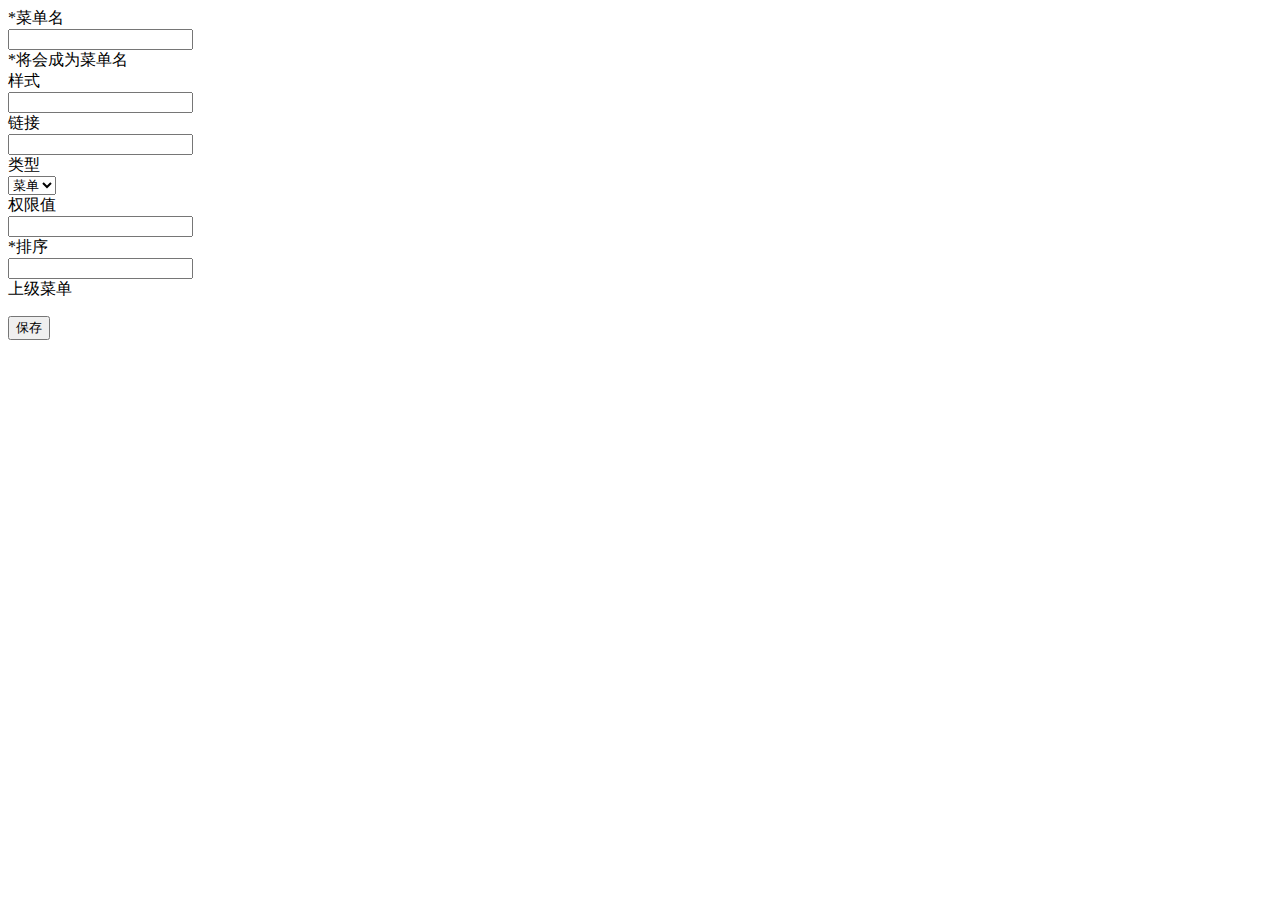
<file: src/main/resources/templates/permission/permission-add.html>
<!DOCTYPE html>
<html class="x-admin-sm" xmlns:th="http://www.thymeleaf.org">
  
  <head>
    <meta charset="UTF-8">
    <title>新增权限信息</title>
    <header th:replace="header::html"></header>
      <link rel="stylesheet" th:href="@{/ztree/zTreeStyle/zTreeStyle.css}" />
      <link rel="stylesheet" th:href="@{/ztree/demo.css}" />
  </head>
  
  <body>
    <div class="x-body">

        <form class="layui-form">
            <input type="text" id="id" th:value="${sysPermission.id}" name="id" style="display:none;" autocomplete="off" class="layui-input">
          <div class="layui-form-item">
              <label for="L_name" class="layui-form-label">
                  <span class="x-red">*</span>菜单名
              </label>
              <div class="layui-input-inline">
                  <input type="text" id="L_name" th:value="${sysPermission.name}" name="name" required="" lay-verify="name" autocomplete="off" class="layui-input">
              </div>
              <div class="layui-form-mid layui-word-aux">
                  <span class="x-red">*</span>将会成为菜单名
              </div>
          </div>
            <div class="layui-form-item">
                <label for="L_description" class="layui-form-label">
                    <span class="x-red"></span>样式
                </label>
                <div class="layui-input-inline">
                    <input type="text" id="L_css" th:value="${sysPermission.css}" name="css" required="" lay-verify="css" autocomplete="off" class="layui-input">
                </div>
                <div class="layui-form-mid layui-word-aux">
                </div>
            </div>
            <div class="layui-form-item">
                <label for="L_name" class="layui-form-label">
                    <span class="x-red"></span>链接
                </label>
                <div class="layui-input-inline">
                    <input type="text" id="L_href" th:value="${sysPermission.href}" name="href"  lay-verify="href" autocomplete="off" class="layui-input">
                </div>
                <div class="layui-form-mid layui-word-aux">
                    <span class="x-red"></span>
                </div>
            </div>
            <div class="layui-form-item">
                <label class="layui-form-label">类型</label>
                <div class="layui-input-inline">
                    <select id="selectType" name="type" lay-filter="type" th:value="${sysPermission.type}" >
                        <option value="1">菜单</option>
                        <option value="2">按钮</option>
                    </select>
                </div>
            </div>
            <div class="layui-form-item">
                <label for="L_name" class="layui-form-label">
                    <span class="x-red"></span>权限值
                </label>
                <div class="layui-input-inline">
                    <input type="text" id="L_permission" th:value="${sysPermission.permission}" name="permission"  lay-verify="permission" autocomplete="off" class="layui-input">
                </div>
                <div class="layui-form-mid layui-word-aux">
                    <span class="x-red"></span>
                </div>
            </div>
            <div class="layui-form-item">
                <label for="L_name" class="layui-form-label">
                    <span class="x-red">*</span>排序
                </label>
                <div class="layui-input-inline">
                    <input type="text" id="L_sort" th:value="${sysPermission.sort}" name="sort" required="" lay-verify="sort" autocomplete="off" class="layui-input">
                </div>
                <div class="layui-form-mid layui-word-aux">
                </div>
            </div>
            <div class="layui-form-item">
                <label class="col-md-2 control-label layui-form-label">上级菜单</label>
                <div class="col-md-10">
                    <input type="text" id="parentId" th:value="${sysPermission.parentId}" name="parentId"  lay-verify="parentId" style="display:none;" autocomplete="off" class="layui-input">
                    <ul id="treeDemo" class="ztree"></ul>
                </div>
            </div>
          <div class="layui-form-item">
              <button  class="layui-btn" lay-filter="add" lay-submit="">
                  保存
              </button>
          </div>
      </form>
    </div>
    <script>
      layui.use(['form','layer', 'laydate'], function(){
          $ = layui.jquery;
        var form = layui.form
        ,layer = layui.layer
        ,laydate = layui.laydate;

          //日期
          laydate.render({
              elem: '#L_birthday'
              ,format: 'yyyy-MM-dd' //可任意组合
          });
      
        //自定义验证规则
        form.verify({
          name: function(value){
            if(value.length < 2){
              return '菜单名至少2个字符';
            }
          },
          sort: function(value){
              if(value.length <= 0){
                  return '请填写整数排序值';
              }
          }
        });

        //监听提交
        form.on('submit(add)', function(data){
            console.log(data);
            var permissionIds = getCheckedMenuIds();
            if(data.field.sort.length <= 0) {
                layer.msg('请填写排序值');
            }else if(permissionIds.length <= 0){
                layer.msg('请选择对应的上级菜单');
            }else{
                data.field.parentId = permissionIds[0];
                var isUpdate = false;
                if(data.field.id && data.field.id.length > 0  ){
                    isUpdate = true;
                }
                $.ajax({
                    url:isUpdate?"/permission/edit":"/permission/add",
                    type:"POST",
                    contentType: "application/json; charset=utf-8",
                    data:JSON.stringify(data.field),
                    dataType:'json',
                    success:function(result){
                        layer.alert("保存成功", {icon: 6},function () {
                            //关闭当前frame
                            xadmin.close();
                            // 可以对父窗口进行刷新
                            xadmin.father_reload();
                        });
                    }
                });
            }
          return false;
        });
          initSelectType();
      });
      $.fn.zTree.init($("#treeDemo"), getSettting(true), onlyGetMenuTree());
      initRadioCheckTree();
  </script>
  </body>
</html>
</file>
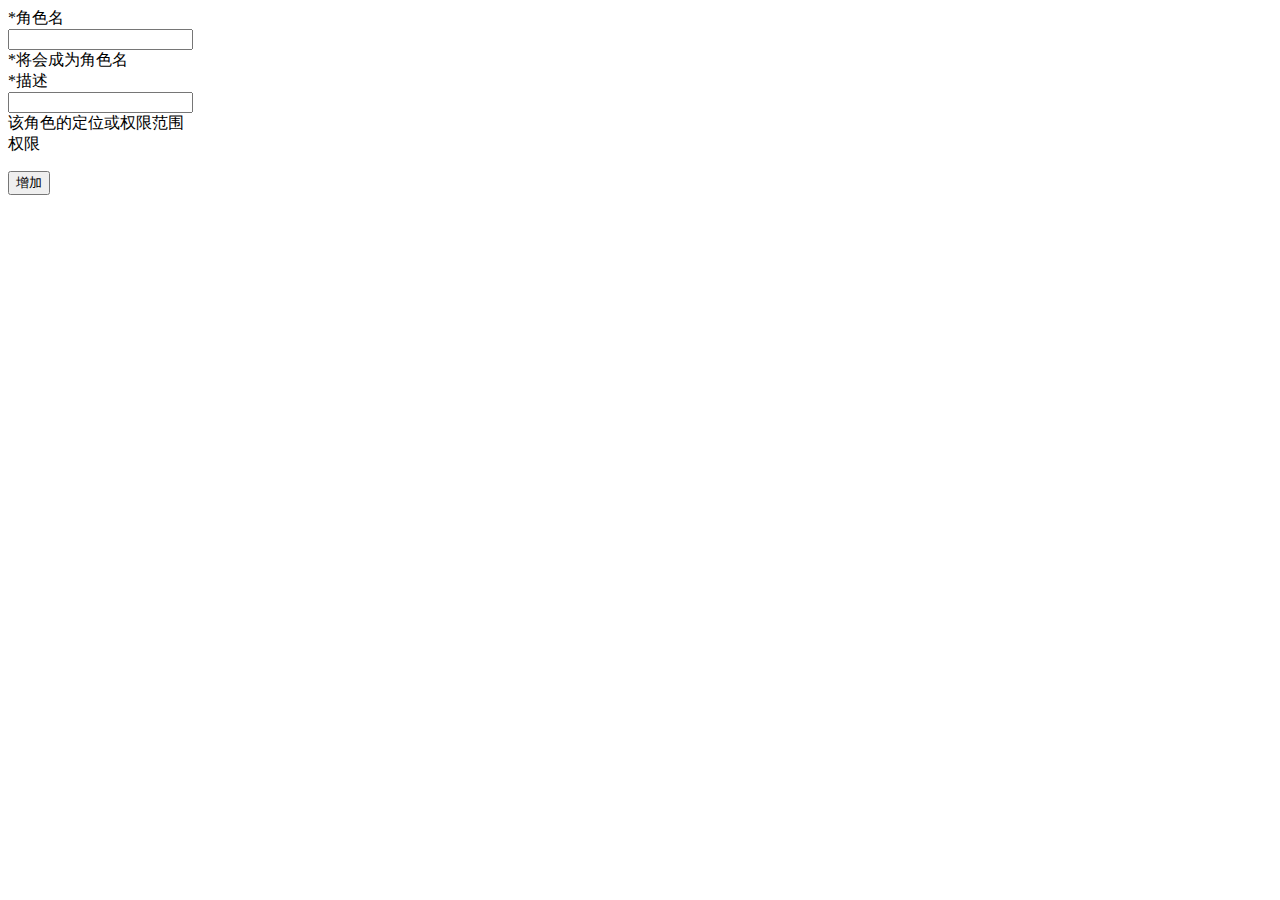
<file: src/main/resources/templates/role/role-add.html>
<!DOCTYPE html>
<html class="x-admin-sm" xmlns:th="http://www.thymeleaf.org">
  
  <head>
    <meta charset="UTF-8">
    <title>新增角色信息</title>
    <header th:replace="header::html"></header>
      <link rel="stylesheet" th:href="@{/ztree/zTreeStyle/zTreeStyle.css}" />
      <link rel="stylesheet" th:href="@{/ztree/demo.css}" />
  </head>
  
  <body>
    <div class="x-body">
        <form class="layui-form">

          <div class="layui-form-item">
              <label for="L_name" class="layui-form-label">
                  <span class="x-red">*</span>角色名
              </label>
              <div class="layui-input-inline">
                  <input type="text" id="L_name" th:value="${sysRole.name}" name="name" required="" lay-verify="name" autocomplete="off" class="layui-input">
              </div>
              <div class="layui-form-mid layui-word-aux">
                  <span class="x-red">*</span>将会成为角色名
              </div>
          </div>
            <div class="layui-form-item">
                <label for="L_description" class="layui-form-label">
                    <span class="x-red">*</span>描述
                </label>
                <div class="layui-input-inline">
                    <input type="text" id="L_description" th:value="${sysRole.description}" name="description" required="" lay-verify="description" autocomplete="off" class="layui-input">
                </div>
                <div class="layui-form-mid layui-word-aux">
                    该角色的定位或权限范围
                </div>
            </div>
            <div class="layui-form-item">
                <label class="col-md-2 control-label layui-form-label">权限</label>
                <div class="col-md-10">
                    <ul id="treeDemo" class="ztree"></ul>
                </div>
            </div>
          <div class="layui-form-item">
              <button  class="layui-btn" lay-filter="add" lay-submit="">
                  增加
              </button>
          </div>
      </form>
    </div>
    <script>
      layui.use(['form','layer', 'laydate'], function(){
          $ = layui.jquery;
        var form = layui.form
        ,layer = layui.layer
        ,laydate = layui.laydate;

          //日期
          laydate.render({
              elem: '#L_birthday'
              ,format: 'yyyy-MM-dd' //可任意组合
          });
      
        //自定义验证规则
        form.verify({
          name: function(value){
            if(value.length < 4){
              return '角色名至少4个字符';
            }
          }
        });

        //监听提交
        form.on('submit(add)', function(data){
            console.log(data);
            var permissionIds = getCheckedMenuIds();
            data.field.permissionIds = permissionIds;
            $.ajax({
                url:"/role/add",
                type:"POST",
                contentType: "application/json; charset=utf-8",
                data:JSON.stringify(data.field),
                dataType:'json',
                success:function(result){
                    layer.alert("添加成功", {icon: 6},function () {
                        //关闭当前frame
                        xadmin.close();
                        // 可以对父窗口进行刷新
                        xadmin.father_reload();
                    });
                }
            });
          return false;
        });
      });
      $.fn.zTree.init($("#treeDemo"), getSettting(), getMenuTree());

  </script>
  </body>
</html>
</file>
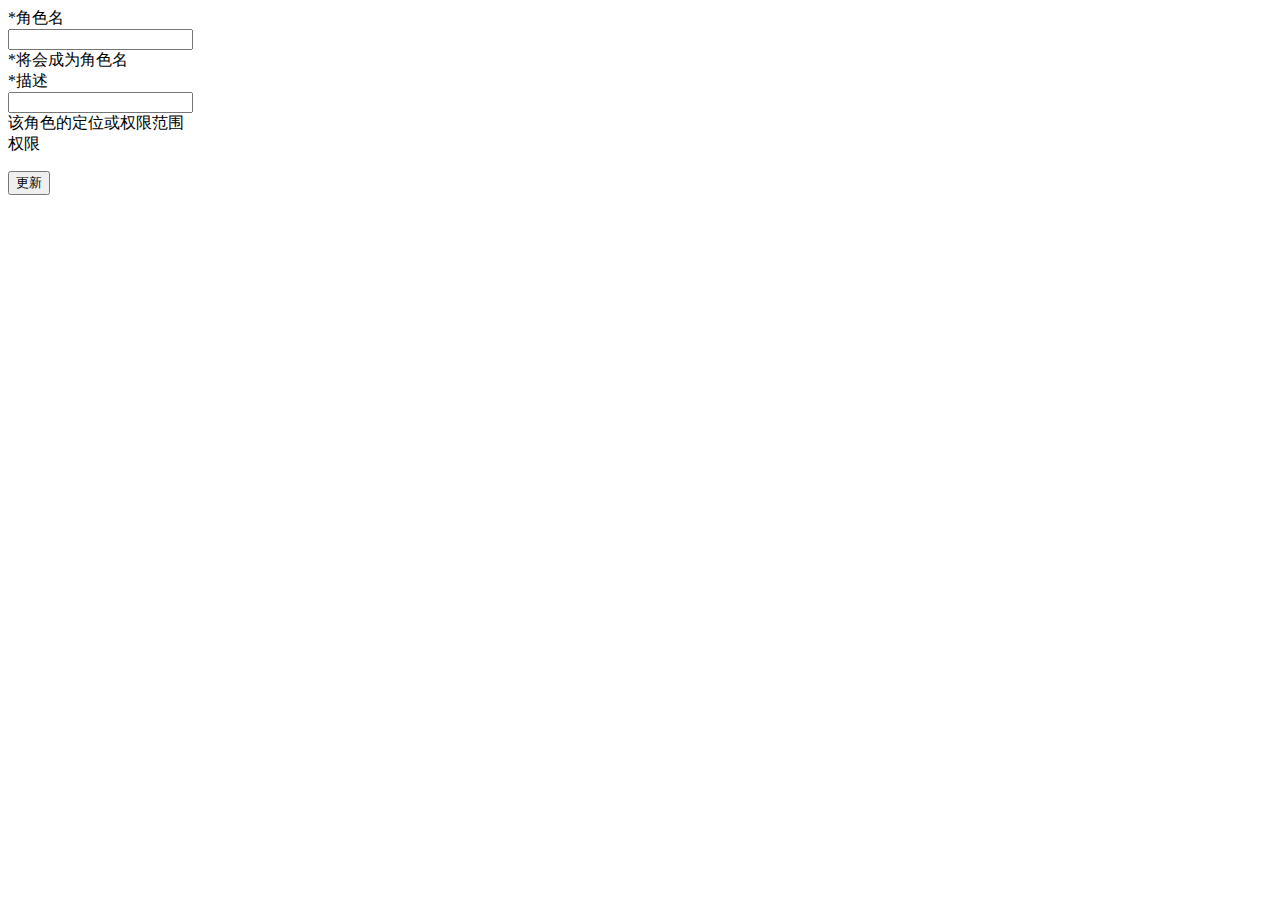
<file: src/main/resources/templates/role/role-edit.html>
<!DOCTYPE html>
<html class="x-admin-sm" xmlns:th="http://www.thymeleaf.org">
  
  <head>
    <meta charset="UTF-8">
    <title>修改角色信息</title>
    <header th:replace="header::html"></header>
      <link rel="stylesheet" th:href="@{/ztree/zTreeStyle/zTreeStyle.css}" />
      <link rel="stylesheet" th:href="@{/ztree/demo.css}" />
  </head>
  
  <body>
    <div class="x-body">
        <form class="layui-form">
            <input type="hidden" name="id" id="role_id" th:value="${sysRole.id}">
          <div class="layui-form-item">
              <label for="L_name" class="layui-form-label">
                  <span class="x-red">*</span>角色名
              </label>
              <div class="layui-input-inline">
                  <input type="text" id="L_name" th:value="${sysRole.name}" name="name" required="" lay-verify="name" autocomplete="off" class="layui-input">
              </div>
              <div class="layui-form-mid layui-word-aux">
                  <span class="x-red">*</span>将会成为角色名
              </div>
          </div>
            <div class="layui-form-item">
                <label for="L_description" class="layui-form-label">
                    <span class="x-red">*</span>描述
                </label>
                <div class="layui-input-inline">
                    <input type="text" id="L_description" th:value="${sysRole.description}" name="description" required="" lay-verify="description" autocomplete="off" class="layui-input">
                </div>
                <div class="layui-form-mid layui-word-aux">
                    该角色的定位或权限范围
                </div>
            </div>
            <div class="layui-form-item">
                <label class="col-md-2 control-label layui-form-label">权限</label>
                <div class="col-md-10">
                    <ul id="treeDemo" class="ztree"></ul>
                </div>
            </div>
          <div class="layui-form-item">
              <button  class="layui-btn" lay-filter="update" lay-submit="">
                  更新
              </button>
          </div>
      </form>
    </div>
    <script>
      layui.use(['form','layer', 'laydate'], function(){
          $ = layui.jquery;
        var form = layui.form
        ,layer = layui.layer
        ,laydate = layui.laydate;

          //日期
          laydate.render({
              elem: '#L_birthday'
              ,format: 'yyyy-MM-dd' //可任意组合
          });
      
        //自定义验证规则
        form.verify({
          name: function(value){
            if(value.length < 4){
              return '角色名至少4个字符';
            }
          }
        });

        //监听提交
        form.on('submit(update)', function(data){
            console.log(data);
            var permissionIds = getCheckedMenuIds();
            data.field.permissionIds = permissionIds;
            $.ajax({
                url:"/role/edit",
                type:"POST",
                contentType: "application/json; charset=utf-8",
                data:JSON.stringify(data.field),
                dataType:'json',
                success:function(result){
                    layer.alert("更新成功", {icon: 6},function () {
                        //关闭当前frame
                        xadmin.close();
                        // 可以对父窗口进行刷新
                        xadmin.father_reload();
                    });
                }
            });
          return false;
        });
      });
      $.fn.zTree.init($("#treeDemo"), getSettting(), getMenuTree());

     initMenuDatas($("#role_id").val());
  </script>
  </body>
</html>
</file>
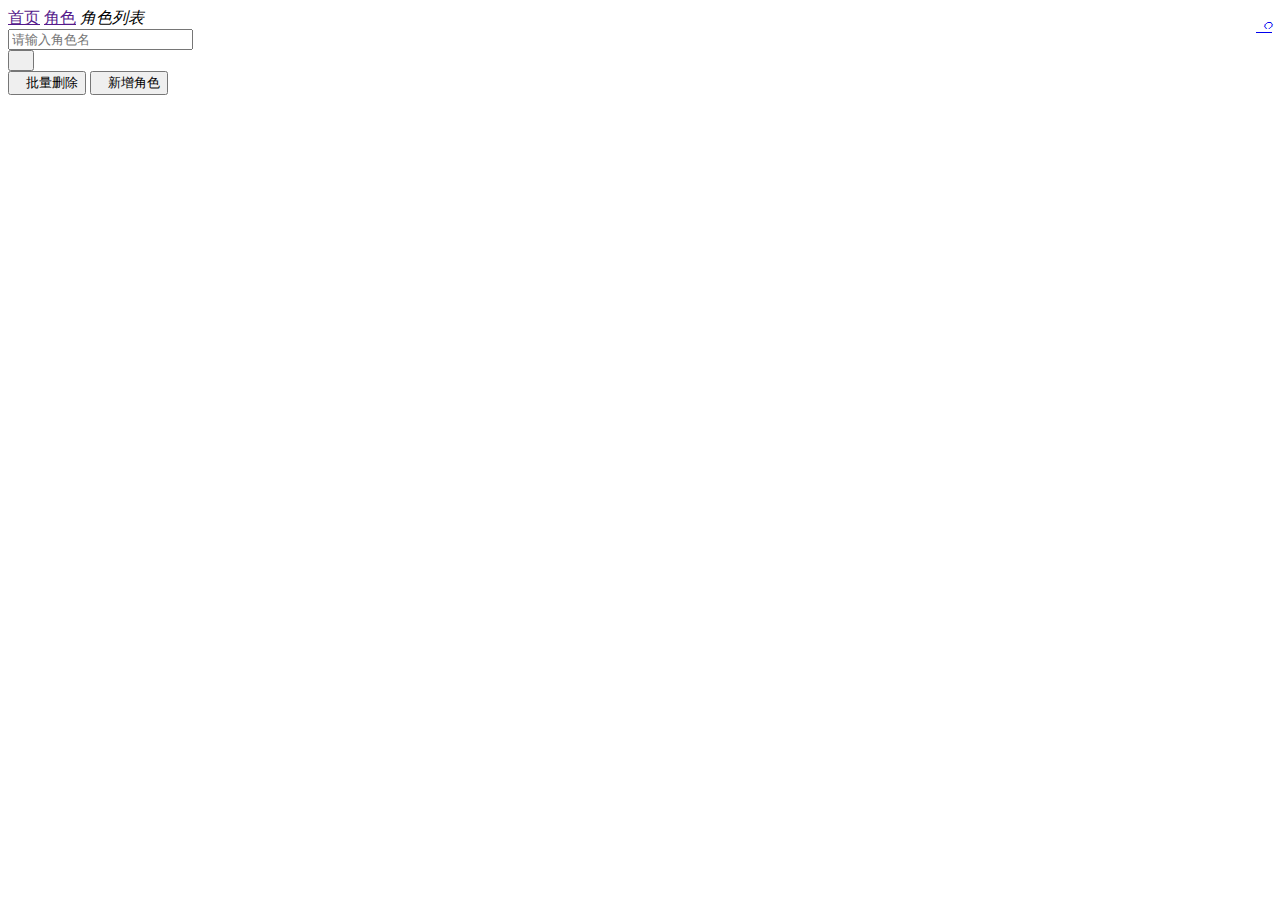
<file: src/main/resources/templates/role/role-list.html>
<!DOCTYPE html>
<html class="x-admin-sm" xmlns:th="http://www.thymeleaf.org">

<head>
    <meta charset="UTF-8">
    <title>角色列表</title>
    <header th:replace="header::html"></header>
</head>

<body class="">
    <div class="x-nav">
          <span class="layui-breadcrumb">
            <a href="">首页</a>
            <a href="">角色</a>
            <a>
              <cite>角色列表</cite></a>
          </span>
        <a class="layui-btn layui-btn-small" style="line-height:1.6em;margin-top:3px;float:right" href="javascript:location.replace(location.href);" title="刷新">
            <i class="layui-icon" style="line-height:30px">ဂ</i></a>
    </div>

    <div class="layui-fluid">
        <div class="layui-row  layui-col-space15">
            <div class="layui-col-md12">
                <div class="layui-card">
                    <div class="layui-card-body ">
                        <form class="layui-form  layui-col-space5">
                            <div class="layui-inline layui-show-xs-block">
                                <input type="text" name="username"  placeholder="请输入角色名" autocomplete="off" class="layui-input">
                            </div>
                            <div class="layui-inline layui-show-xs-block">
                                <button class="layui-btn"  lay-submit="" lay-filter="search"><i class="layui-icon">&#xe615;</i></button>
                            </div>
                        </form>
                    </div>

                    <div class="layui-card-header">
                        <button class="layui-btn layui-btn-danger" onclick="delAll()"><i class="layui-icon"></i>批量删除</button>
                        <button class="layui-btn" onclick="xadmin.open('新增角色','/role/add')"><i class="layui-icon"></i>新增角色</button>
                    </div>

                    <div class="layui-card-body ">
                        <table class="layui-hide" id="table" lay-filter="member"></table>
                    </div>

                    <div class="layui-card-body ">
                        <script type="text/html" id="barDemo">
                            <a class="layui-btn layui-btn-xs" lay-event="edit" >编辑</a>
                            <a class="layui-btn layui-btn-danger layui-btn-xs" lay-event="del" >删除</a>
                        </script>
                    </div>
                </div>
            </div>
        </div>
    </div>

<!--
    <div class="layui-row">
        <form class="layui-form layui-col-md12 x-so" id="contentSearchAdd">
            <input type="text" name="username"  placeholder="角色名" autocomplete="off" class="layui-input">
            <button class="layui-btn"  lay-submit="" lay-filter="sreach" permission="sys:role:query"><i class="layui-icon">&#xe615;</i></button>
            <a class="layui-btn" onclick="x_admin_show('新增用户','/role/add')" permission="sys:role:add"><i class="layui-icon"></i>新增角色</a>
        </form>
    </div>-->
<script>

    layui.use('table', function(){
        var table = layui.table,
            form=layui.form;
        table.render({
            elem: '#table'
            ,url: '/role/list' //数据接口
            ,page: true //开启分页
            ,response: {
                countName: 'count', //规定数据总数的字段名称，默认：count
                dataName: 'datas' //规定数据列表的字段名称，默认：data
            }
            , cols: [
                [ //表头
                    {type: 'checkbox', fixed: 'left'}
                    , {field: 'id', title: 'ID', width: 60, align: 'center'}
                    , {field: 'name', title: '角色名'}
                    , {field: 'description', title: '描述'}
                    // ,{field: 'status', title: '状态', width:120}
                    , {field: 'updateTime', title: '最后操作时间'}
                    , {fixed: 'right', title: '操作', toolbar: '#barDemo', width: 150}
                ]
            ]
        });

        //监听工具条
        table.on('tool(member)', function(obj){
            var data = obj.data;
            if(obj.event === 'del'){
                layer.confirm('确定要删除吗', function(index){
                    $.ajax({
                        url:"/role/delete",
                        type:"GET",
                        data:{id:data.id},
                        dataType:'json',
                        success:function(result){
                            if(result.code == 200){
                                layer.alert("删除成功", {icon: 1},function (index1) {
                                    layer.close(index1);
                                    //xadmin.father_reload();
                                    table.reload('table');
                                });
                            }else{
                                layer.alert(result.msg);
                            }

                        },
                    });
                });
            } else if(obj.event === 'edit'){
                xadmin.open('编辑用户信息','/role/edit/?id='+data.id);
            }
        })

        //搜索
        form.on('submit(search)', function(data){
            var username = data.field.username;
            table.render({
                elem: '#table'
                ,url: '/role/findRoleByFuzzyRoleName' //数据接口
                ,page: true //开启分页
                ,where:{
                    "roleName":username
                } ,response: {
                    dataName: 'datas' //规定数据列表的字段名称，默认：data
                }
                ,cols: [
                    [ //表头
                        {type: 'checkbox', fixed: 'left'}
                        ,{field: 'id', title: 'ID',width:60,  align:'center'}
                        ,{field: 'name', title: '角色名'}
                        ,{field: 'description', title: '描述'}
                        // ,{field: 'status', title: '状态', width:120}
                        ,{field: 'updateTime', title: '最后操作时间'}
                        ,{fixed: 'right', title:'操作', toolbar: '#barDemo', width:150}
                    ]
                ]
            });
            return false;
        });
    });
</script>
</body>
</html>
</file>
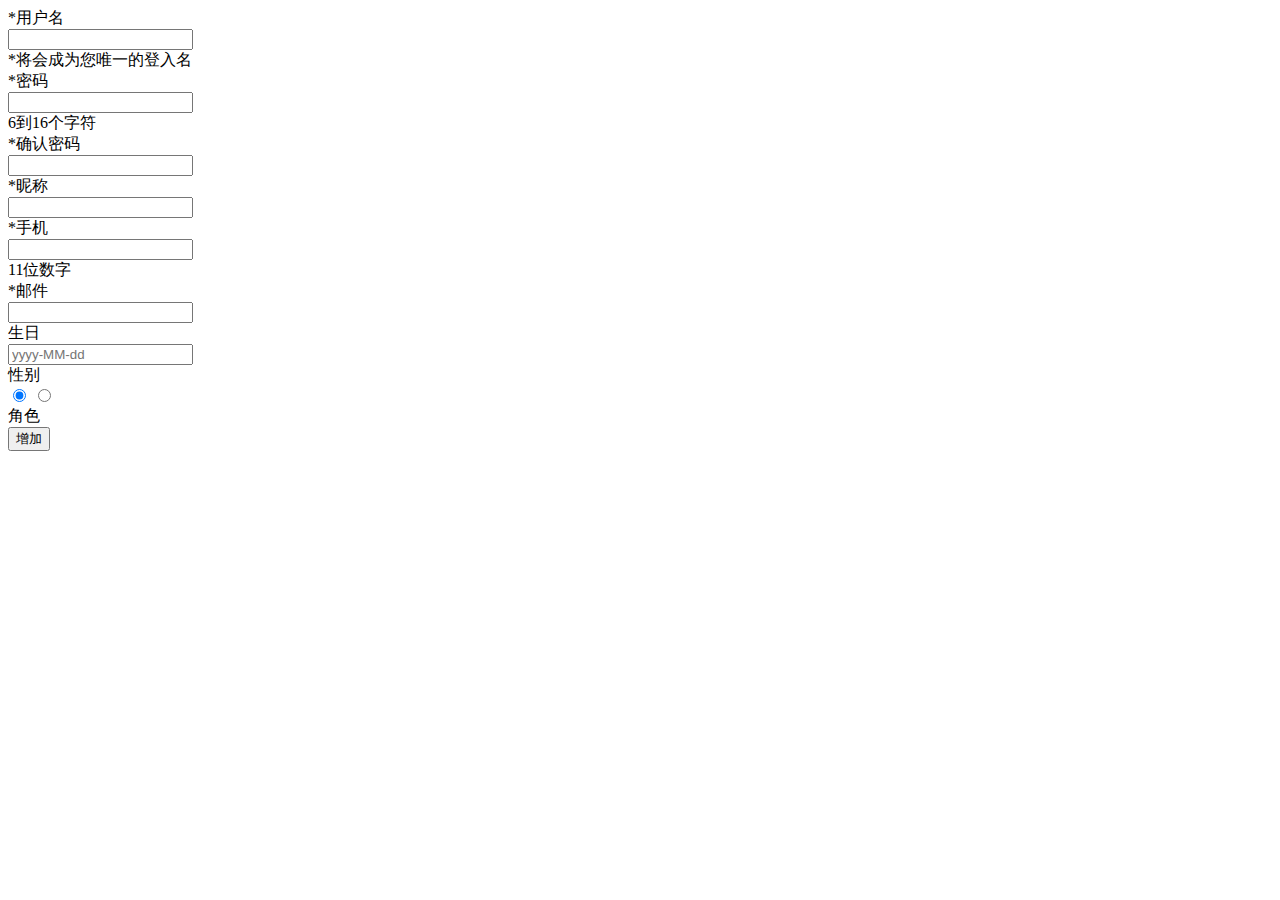
<file: src/main/resources/templates/user/user-add.html>
<!DOCTYPE html>
<html class="x-admin-sm" xmlns:th="http://www.thymeleaf.org">
  
  <head>
    <meta charset="UTF-8">
    <title>新增用户信息</title>
    <header th:replace="header::html"></header>
  </head>
  
  <body>
    <div class="x-body">
        <form class="layui-form">

          <div class="layui-form-item">
              <label for="L_username" class="layui-form-label">
                  <span class="x-red">*</span>用户名
              </label>
              <div class="layui-input-inline">
                  <input type="text" id="L_username" th:value="${sysUser.username}" name="username" lay-verify="required" autocomplete="off" class="layui-input">
              </div>
              <div class="layui-form-mid layui-word-aux">
                  <span class="x-red">*</span>将会成为您唯一的登入名
              </div>
          </div>
            <div class="layui-form-item">
                <label for="L_pass" class="layui-form-label">
                    <span class="x-red">*</span>密码
                </label>
                <div class="layui-input-inline">
                    <input type="password" id="L_pass" th:value="${sysUser.password}" name="password" lay-verify="pass" autocomplete="off" class="layui-input">
                </div>
                <div class="layui-form-mid layui-word-aux">
                    6到16个字符
                </div>
            </div>
            <div class="layui-form-item">
                <label for="L_repass" class="layui-form-label">
                    <span class="x-red">*</span>确认密码
                </label>
                <div class="layui-input-inline">
                    <input type="password" id="L_repass" name="repass" required="" lay-verify="repass" autocomplete="off" class="layui-input">
                </div>
            </div>
          <div class="layui-form-item">
              <label for="L_nickname" class="layui-form-label">
                  <span class="x-red">*</span>昵称
              </label>
              <div class="layui-input-inline">
                  <input type="text" id="L_nickname" th:value="${sysUser.nickname}" name="nickname" required="" lay-verify="nickname" autocomplete="off" class="layui-input">
              </div>
          </div>
          <div class="layui-form-item">
              <label for="L_telephone" class="layui-form-label">
                  <span class="x-red">*</span>手机
              </label>
              <div class="layui-input-inline">
                  <input type="text" id="L_telephone" th:value="${sysUser.telephone}" name="telephone" required="" lay-verify="telephone" autocomplete="off" class="layui-input">
              </div>
              <div class="layui-form-mid layui-word-aux">
                  11位数字
              </div>
          </div>
          <div class="layui-form-item">
              <label for="L_email" class="layui-form-label">
                  <span class="x-red">*</span>邮件
              </label>
              <div class="layui-input-inline">
                  <input type="text" id="L_email" th:value="${sysUser.email}" name="email" required="" lay-verify="email" autocomplete="off" class="layui-input">
              </div>
          </div>
            <div class="layui-form-item">
                <label for="L_email" class="layui-form-label">生日</label>
                <div class="layui-input-inline">
                    <input type="text" id="L_birthday"  th:value="${sysUser.birthday}" name='birthday' placeholder="yyyy-MM-dd" class="layui-input ">
                </div>
            </div>
            <div class="layui-form-item">
                <label class="layui-form-label">性别</label>
                <div class="layui-input-block">
                    <input type="radio" th:value="${sysUser.sex}" name="sex" value="1" title="男" checked="">
                    <input type="radio" th:value="${sysUser.sex}" name="sex" value="0" title="女">
                </div>
            </div>
            <input type="text" id="roleId"  name="roleId" style="display:none;"/>
            <div class="layui-form-item">
                <label class="layui-form-label">角色</label>
                <div class="layui-input-block show-role-container">
                </div>
            </div>
          <div class="layui-form-item">
              <label for="L_email" class="layui-form-label">
              </label>
              <button  class="layui-btn" lay-filter="add" lay-submit="">
                  增加
              </button>
          </div>
      </form>
    </div>
    <script>

      layui.use(['form','layer', 'laydate'], function(){
          $ = layui.jquery;
        var form = layui.form
        ,layer = layui.layer
        ,laydate = layui.laydate;
          getAllRole(function(){
              layui.form.render('radio')
          });
          //日期
          laydate.render({
              elem: '#L_birthday'
              ,format: 'yyyy-MM-dd' //可任意组合
          });
      
        //自定义验证规则
        form.verify({
          nikename: function(value){
            if(value.length < 5){
              return '昵称至少得5个字符啊';
            }
          }
          ,telephone: [/(.+){6,12}$/, '电话号码必须6到12位']
          ,pass: [/(.+){6,12}$/, '密码必须6到12位']
          ,repass: function(value){
              if($('#L_pass').val()!=$('#L_repass').val()){
                return '两次密码不一致';
              }
          }
        });

      //监听提交
        form.on('submit(add)', function(data){
            var rolelRadio = $("[name=roleId]:checked");
            if(rolelRadio == undefined || rolelRadio.length <= 0){
                layer.alert("请给该用户设置角色");
                return false;
            }
            data.field.roleId = rolelRadio.val();
            $.ajax({
                url:"/user/add",
                type:"POST",
                data:data.field,
                dataType:'json',
                success:function(result){
                    if(result.code == 500 || result.code == 5000100 || result.code == 5000101 || result.code == 5000102){
                        layer.alert(result.msg);
                    }else{
                        layer.alert("设置成功", {icon: 6},function () {
                            //关闭当前frame
                            xadmin.close();
                            // 可以对父窗口进行刷新
                            xadmin.father_reload();
                        });
                    }
                }
            });
          return false;
        });


      });
      function getAllRole(callback){
          $.ajax({
              url:"/role/all",
              type:"GET",
              dataType:'json',
              success:function(result){
                  var html = "";
                  if(result.datas && result.datas.length > 0){
                      for(i in result.datas ){
                          html += '<input type="radio"  name="roleId" value="'+result.datas[i].id+'" title="'+result.datas[i].name+'" >' +
                              '<div class="layui-unselect layui-form-radio layui-form-radioed"><i class="layui-anim layui-icon"></i><div>'+result.datas[i].name+'</div></div>';
                      }
                      $(".show-role-container").html(html);
                      callback();
                  }
              }
          });
      }
  </script>
  </body>
</html>
</file>
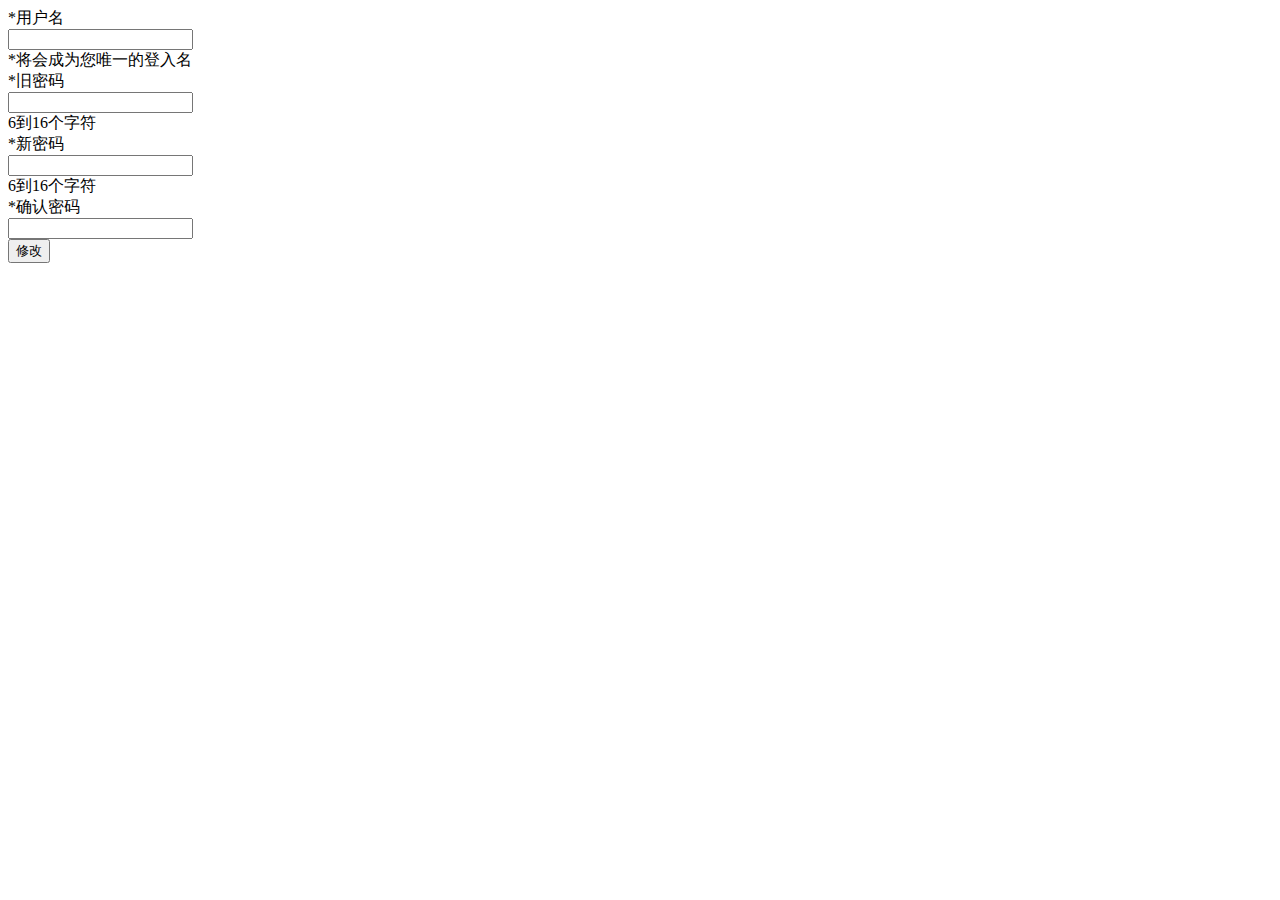
<file: src/main/resources/templates/user/user-change-password.html>
<!DOCTYPE html>
<html class="x-admin-sm" xmlns:th="http://www.thymeleaf.org">

<head>
    <meta charset="UTF-8">
    <title>新增用户信息</title>
    <header th:replace="header::html"></header>
</head>

<body>
<div class="x-body">
    <form class="layui-form">

        <div class="layui-form-item">
            <label for="L_username" class="layui-form-label">
                <span class="x-red">*</span>用户名
            </label>
            <div class="layui-input-inline">
                <input type="text" id="L_username" name="username"  readonly="readonly" autocomplete="off" class="layui-input">
            </div>
            <div class="layui-form-mid layui-word-aux">
                <span class="x-red">*</span>将会成为您唯一的登入名
            </div>
        </div>

        <div class="layui-form-item">
            <label for="L_pass" class="layui-form-label">
                <span class="x-red">*</span>旧密码
            </label>
            <div class="layui-input-inline">
                <input type="password" id="O_pass" name="oldPassword" lay-verify="oldPassword" autocomplete="off" class="layui-input">
            </div>
            <div class="layui-form-mid layui-word-aux">
                6到16个字符
            </div>
        </div>

        <div class="layui-form-item">
            <label for="L_pass" class="layui-form-label">
                <span class="x-red">*</span>新密码
            </label>
            <div class="layui-input-inline">
                <input type="password" id="L_pass" name="newPassword" lay-verify="newPassword" autocomplete="off" class="layui-input">
            </div>
            <div class="layui-form-mid layui-word-aux">
                6到16个字符
            </div>
        </div>
        <div class="layui-form-item">
            <label for="L_repass" class="layui-form-label">
                <span class="x-red">*</span>确认密码
            </label>
            <div class="layui-input-inline">
                <input type="password" id="L_repass" name="newPassword2" required="" lay-verify="newPassword2" autocomplete="off" class="layui-input">
            </div>
        </div>
        <div class="layui-form-item">
            <label for="add" class="layui-form-label">
            </label>
            <button  class="layui-btn" id="add" lay-filter="add" lay-submit="">
                修改
            </button>
        </div>
    </form>
</div>
<script>
    $("#L_username").val(localStorage.userName);
    layui.use(['form','layer'], function(){
        $ = layui.jquery;
        var form = layui.form
                ,layer = layui.layer;

        //自定义验证规则
        form.verify({
            oldPassword: [/(.+){6,12}$/, '密码必须6到12位'],
            pass: [/(.+){6,12}$/, '密码必须6到12位']
            ,newPassword: function(value){
                if($('#L_pass').val()!=$('#L_repass').val()){
                    return '两次密码不一致';
                }
            }
        });

        //监听提交
        form.on('submit(add)', function(data){
            $.ajax({
                url:"/user/changePassword",
                type:"POST",
                data:data.field,
                dataType:'json',
                success:function(result){
                    layer.alert("设置成功", {icon: 6},function () {
                        location.reload();
                    });
                    xadmin.close();
                }
            });
            return false;
        });
    });
</script>
</body>
</html>
</file>
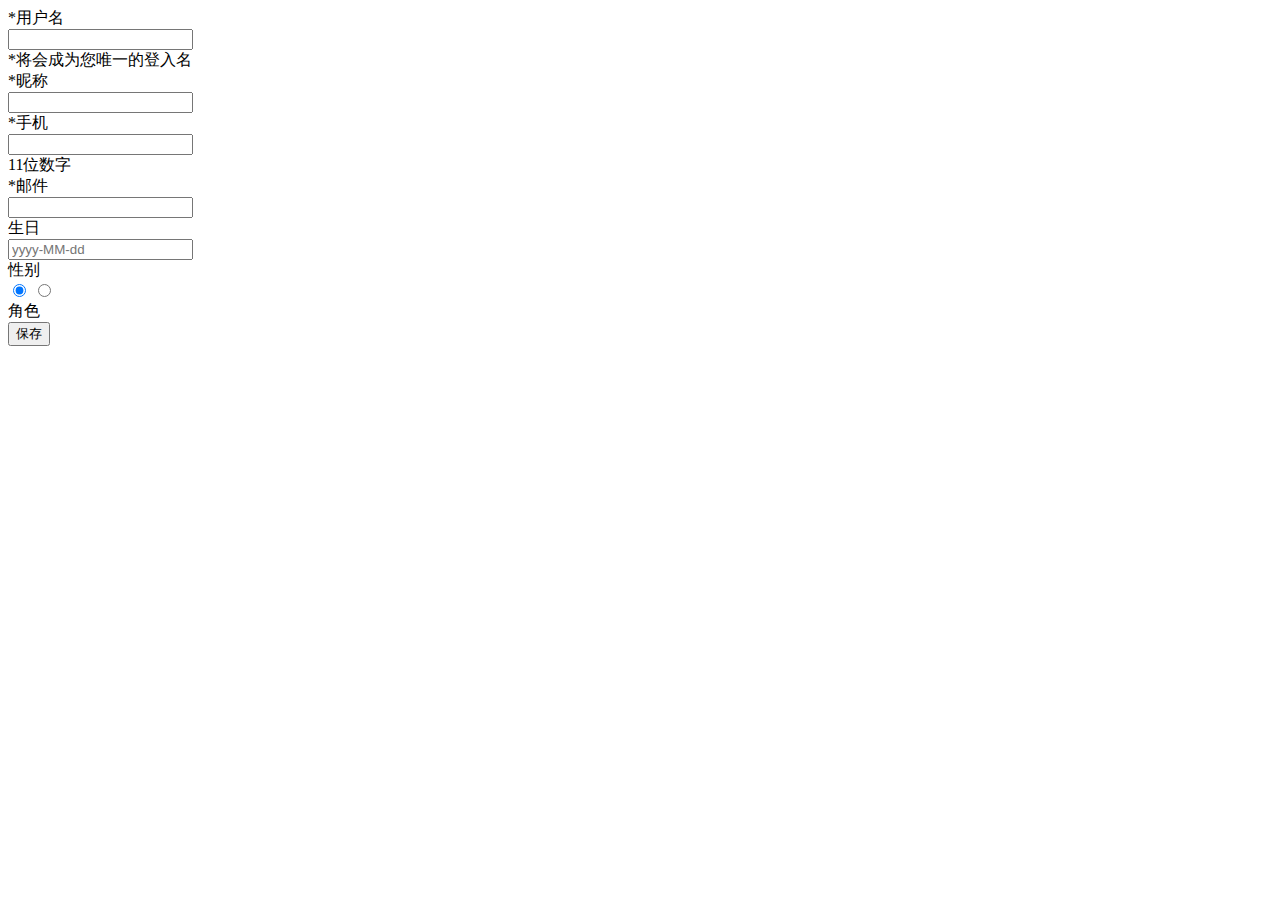
<file: src/main/resources/templates/user/user-edit.html>
<!DOCTYPE html>
<html class="x-admin-sm" xmlns:th="http://www.thymeleaf.org">

<head>
    <meta charset="UTF-8">
    <title>更新用户信息</title>
    <header th:replace="header::html"></header>
</head>

<body>
<div class="x-body">
    <form class="layui-form">

        <input type="hidden" id="userId" name="id" th:value="${sysUser.id}">
        <div class="layui-form-item">
            <label for="L_username" class="layui-form-label">
                <span class="x-red">*</span>用户名
            </label>
            <div class="layui-input-inline">
                <input type="text" id="L_username" th:value="${sysUser.username}" name="username" lay-verify="required" autocomplete="off" class="layui-input">
            </div>
            <div class="layui-form-mid layui-word-aux">
                <span class="x-red">*</span>将会成为您唯一的登入名
            </div>
        </div>
        <div class="layui-form-item">
            <label for="L_nickname" class="layui-form-label">
                <span class="x-red">*</span>昵称
            </label>
            <div class="layui-input-inline">
                <input type="text" id="L_nickname" th:value="${sysUser.nickname}" name="nickname" required="" lay-verify="nickname" autocomplete="off" class="layui-input">
            </div>
        </div>
        <div class="layui-form-item">
            <label for="L_telephone" class="layui-form-label">
                <span class="x-red">*</span>手机
            </label>
            <div class="layui-input-inline">
                <input type="text" id="L_telephone" th:value="${sysUser.telephone}" name="telephone" required="" lay-verify="telephone" autocomplete="off" class="layui-input">
            </div>
            <div class="layui-form-mid layui-word-aux">
                11位数字
            </div>
        </div>
        <div class="layui-form-item">
            <label for="L_email" class="layui-form-label">
                <span class="x-red">*</span>邮件
            </label>
            <div class="layui-input-inline">
                <input type="text" id="L_email" th:value="${sysUser.email}" name="email" required="" lay-verify="email" autocomplete="off" class="layui-input">
            </div>
        </div>
        <div class="layui-form-item">
            <label for="L_email" class="layui-form-label">生日</label>
            <div class="layui-input-inline">
                <input type="text" id="L_birthday"  th:value="${#dates.format(sysUser.birthday,'yyyy-MM-dd')}" name='birthday' placeholder="yyyy-MM-dd" class="layui-input ">
            </div>
        </div>
        <div class="layui-form-item">
            <label class="layui-form-label">性别</label>
            <div class="layui-input-block">
                <input type="radio" th:value="${sysUser.sex}" name="sex" value="1" title="男" checked="">
                <input type="radio" th:value="${sysUser.sex}" name="sex" value="0" title="女">
            </div>
        </div>
        <input type="text" id="roleId"  name="roleId" style="display:none;"/>
        <div class="layui-form-item">
            <label class="layui-form-label">角色</label>
            <div class="layui-input-block show-role-container">
            </div>
        </div>
        <div class="layui-form-item">
            <label for="L_email" class="layui-form-label">
            </label>
            <button  class="layui-btn" lay-filter="edit" lay-submit="">
                保存
            </button>
        </div>
    </form>
</div>
<script>

    layui.use(['form','layer', 'laydate'], function(){
        $ = layui.jquery;
        var form = layui.form
            ,layer = layui.layer
            ,laydate = layui.laydate;
        getAllRole(function(){
            layui.form.render('radio')
        });
        //日期
        laydate.render({
            elem: '#L_birthday'
            ,format: 'yyyy-MM-dd' //可任意组合
        });

        //自定义验证规则
        form.verify({
            nikename: function(value){
                if(value.length < 5){
                    return '昵称至少得5个字符啊';
                }
            }
            ,telephone: [/(.+){6,12}$/, '电话号码必须6到12位']
        });

        //监听提交
        form.on('submit(edit)', function(data){
            var rolelRadio = $("[name=roleId]:checked");
            if(rolelRadio == undefined || rolelRadio.length <= 0){
                layer.alert("请给该用户设置角色");
                return false;
            }
            data.field.roleId = rolelRadio.val();
            $.ajax({
                url:"/user/edit",
                type:"POST",
                data:data.field,
                dataType:'json',
                success:function(result){
                    if(result.code == 500 || result.code == 5000100 || result.code == 5000101 || result.code == 5000102){
                        layer.alert(result.msg);
                    }else{
                        layer.alert("设置成功", {icon: 6},function () {
                            //关闭当前frame
                            xadmin.close();
                            // 可以对父窗口进行刷新
                            xadmin.father_reload();
                        });
                    }
                }
            });
            return false;
        });


    });
    function getAllRole(callback){
        $.ajax({
            url:"/role/all",
            type:"GET",
            dataType:'json',
            success:function(result){
                var html = "";
                if(result.datas && result.datas.length > 0){
                    for(i in result.datas ){
                        html += '<input type="radio"  name="roleId" value="'+result.datas[i].id+'" title="'+result.datas[i].name+'" >' +
                            '<div class="layui-unselect layui-form-radio layui-form-radioed"><i class="layui-anim layui-icon"></i><div>'+result.datas[i].name+'</div></div>';
                    }
                    $(".show-role-container").html(html);

                    getCurrentUserRole(callback);
                }
            }
        });
    }

    function getCurrentUserRole(callback){
        var userId = $("#userId").val();
        $.ajax({
            url:"/roleuser/getRoleUserByUserId",
            type:"POST",
            data:{
                "userId" : userId
            },
            dataType:'json',
            success:function(result){
                if(result.code == 200){
                    if(result.data){
                        $("[name=roleId]").each(function () {
                            if($(this).val() == result.data.roleId){
                                $(this).attr("checked","checked");
                                return false;
                            }
                        })
                    }
                    if (callback){
                        callback();
                    }
                }
            }
        });
    }



</script>
</body>
</html>
</file>
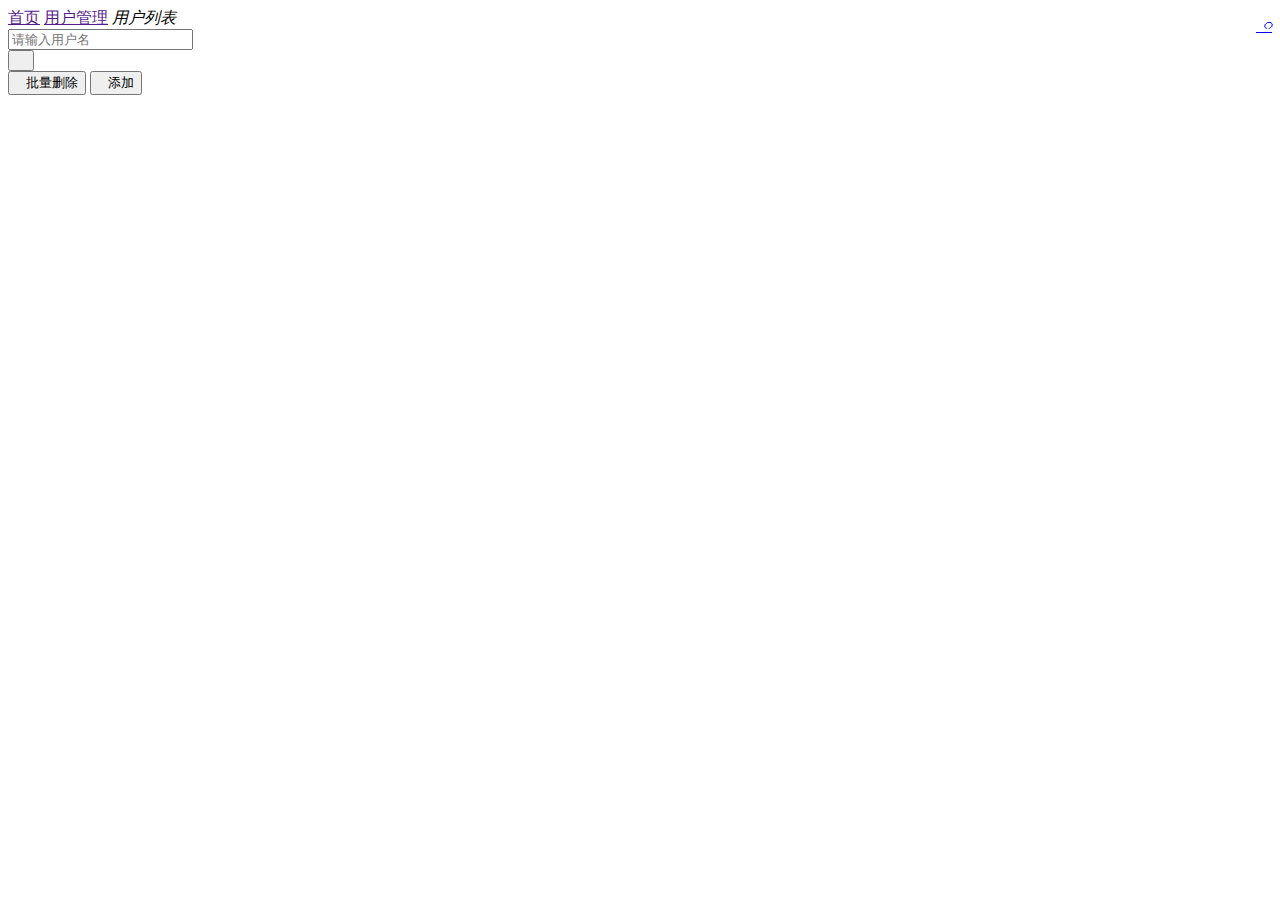
<file: src/main/resources/templates/user/user-list.html>
<!DOCTYPE html>
<html class="x-admin-sm" xmlns:th="http://www.thymeleaf.org">
<head>
    <meta charset="UTF-8">
    <title>Friday-System</title>
    <header th:replace="header::html"></header>
</head>
<body>
<div class="x-nav">
          <span class="layui-breadcrumb">
            <a href="">首页</a>
            <a href="">用户管理</a>
            <a>
                <cite>用户列表</cite></a>
          </span>
    <a class="layui-btn layui-btn-small" style="line-height:1.6em;margin-top:3px;float:right" href="javascript:location.replace(location.href);" title="刷新">
        <i class="layui-icon" style="line-height:30px">ဂ</i></a>
</div>

<div class="layui-fluid">
    <div class="layui-row  layui-col-space15">
        <div class="layui-col-md12">
            <div class="layui-card">
                <div class="layui-card-body ">
                    <form class="layui-form  layui-col-space5">
                        <div class="layui-inline layui-show-xs-block">
                            <input type="text" name="username"  placeholder="请输入用户名" autocomplete="off" class="layui-input">
                        </div>
                        <div class="layui-inline layui-show-xs-block">
                            <button class="layui-btn"  lay-submit="" lay-filter="search"><i class="layui-icon">&#xe615;</i></button>
                        </div>
                    </form>
                </div>

                <div class="layui-card-header">
                    <button class="layui-btn layui-btn-danger" onclick="delAll()" permission="sys:user:del"><i class="layui-icon"></i>批量删除</button>
                    <button class="layui-btn" onclick="xadmin.open('添加用户','/user/add')" permission="sys:user:add"><i class="layui-icon"></i>添加</button>
                </div>

                <div class="layui-card-body ">
                    <table class="layui-hide" id="table" lay-filter="member"></table>
                </div>

                <div class="layui-card-body ">
                    <script type="text/html" id="barDemo">
                        <a class="layui-btn layui-btn-xs" lay-event="edit" permission="sys:user:edit">编辑</a>
                        <a class="layui-btn layui-btn-danger layui-btn-xs" lay-event="del" permission="sys:user:del">删除</a>
                    </script>
                </div>
            </div>
        </div>
    </div>
</div>
</body>
<script>
    layui.use('table', function(){
        var table = layui.table,
            form = layui.form;
        table.render({
            elem: '#table'
            ,url: '/user/list' //数据接口
            ,page: true //开启分页
            ,response: {
                countName: 'count', //规定数据总数的字段名称，默认：count
                dataName: 'datas' //规定数据列表的字段名称，默认：data
            }
            ,cols: [
                [ //表头
                    {type: 'checkbox', fixed: 'left'}
                    ,{field: 'id', title: 'ID', align:'center', width:50}
                    ,{field: 'username', title: '用户名'}
                    ,{field: 'telephone', title: '手机'}
                    ,{field: 'status', title: '状态',  templet:function(d){
                        return  d.status == '1' ? "启动":"禁用";
                    }}
                    ,{field: 'birthday', title: '生日'}
                    ,{title:'操作', toolbar: '#barDemo' }
                ]
            ],
            done:function(){
                checkPermission()
            }
        });

        //监听工具条
        table.on('tool(member)', function(obj){
            var data = obj.data;
            if(obj.event === 'del'){
                layer.confirm('确定要删除吗？', function(index){

                    $.ajax({
                        url:"/user/delete",
                        type:"GET",
                        data:{id:data.id},
                        dataType:'json',
                        success:function(result){
                            layer.alert("删除成功", {icon: 1},function (index1) {
                                layer.close(index1);
                                //xadmin.father_reload();
                                table.reload('table');
                            });
                        },
                    });

                });
            } else if(obj.event === 'edit'){
                xadmin.open('编辑用户信息','/user/edit/?id='+data.id);
            }
        });


        //搜索
        form.on('submit(search)', function(data){
            var username = data.field.username;
            table.render({
                elem: '#table'
                ,url: '/user/findUserByFuzzyUserName' //数据接口
                ,page: true //开启分页
                ,where:{
                    "username":username
                }
                ,response: {
                    countName: 'count', //规定数据总数的字段名称，默认：count
                    dataName: 'datas' //规定数据列表的字段名称，默认：data
                }
                ,cols: [
                    [ //表头
                        {type: 'checkbox', fixed: 'left'}
                        ,{field: 'id', title: 'ID', align:'center', width:50}
                        ,{field: 'username', title: '用户名'}
                        ,{field: 'telephone', title: '手机'}
                        ,{field: 'status', title: '状态',  templet:function(d){
                            return  d.status == '1' ? "启动":"禁用";
                        }}
                        ,{field: 'birthday', title: '生日'}
                        ,{title:'操作', toolbar: '#barDemo' }
                    ]
                ]
            });
            return false;
        });
        checkPermission();
    });
</script>

</html>
</file>
